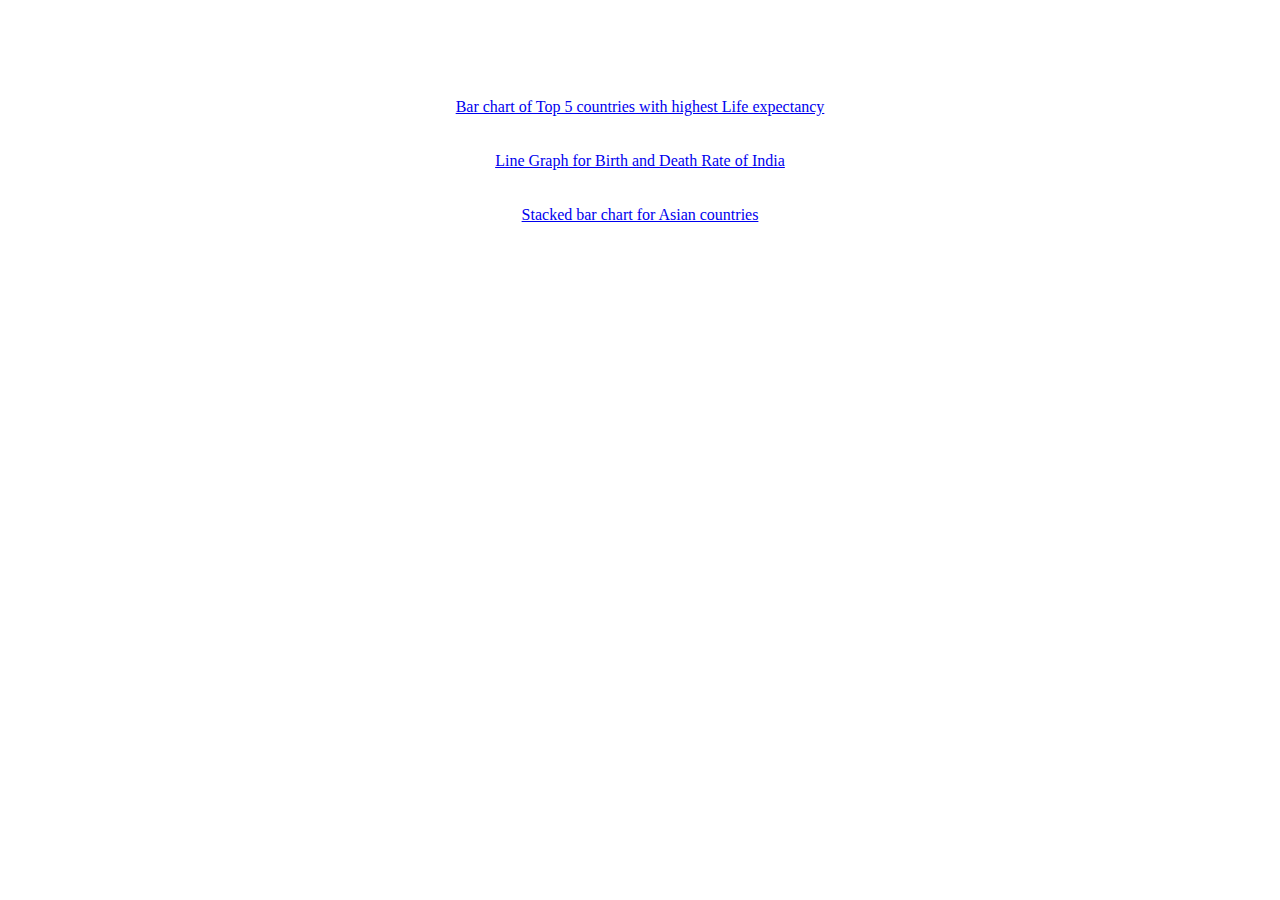
<file: index.html>
<!DOCTYPE html>
<html>

<head>
    <title>JS BoilerPlate</title>
    <!-- // <script type="text/javascript" src="js/part3.js"></script> -->
</head>

<body align='center'>
    <div id="mountapp"></div> <!--In case you graduate to React-->
    <br><br><br><br><br>
    <a href="html_docs/Barchart"> Bar chart of Top 5 countries with highest Life expectancy </a><br><br><br>
    <a href="html_docs/lineGraph"> Line Graph for Birth and Death Rate of India </a><br><br><br>
    <a href="html_docs/stackbar"> Stacked bar chart for Asian countries </a>

</body>

</html>
</file>
